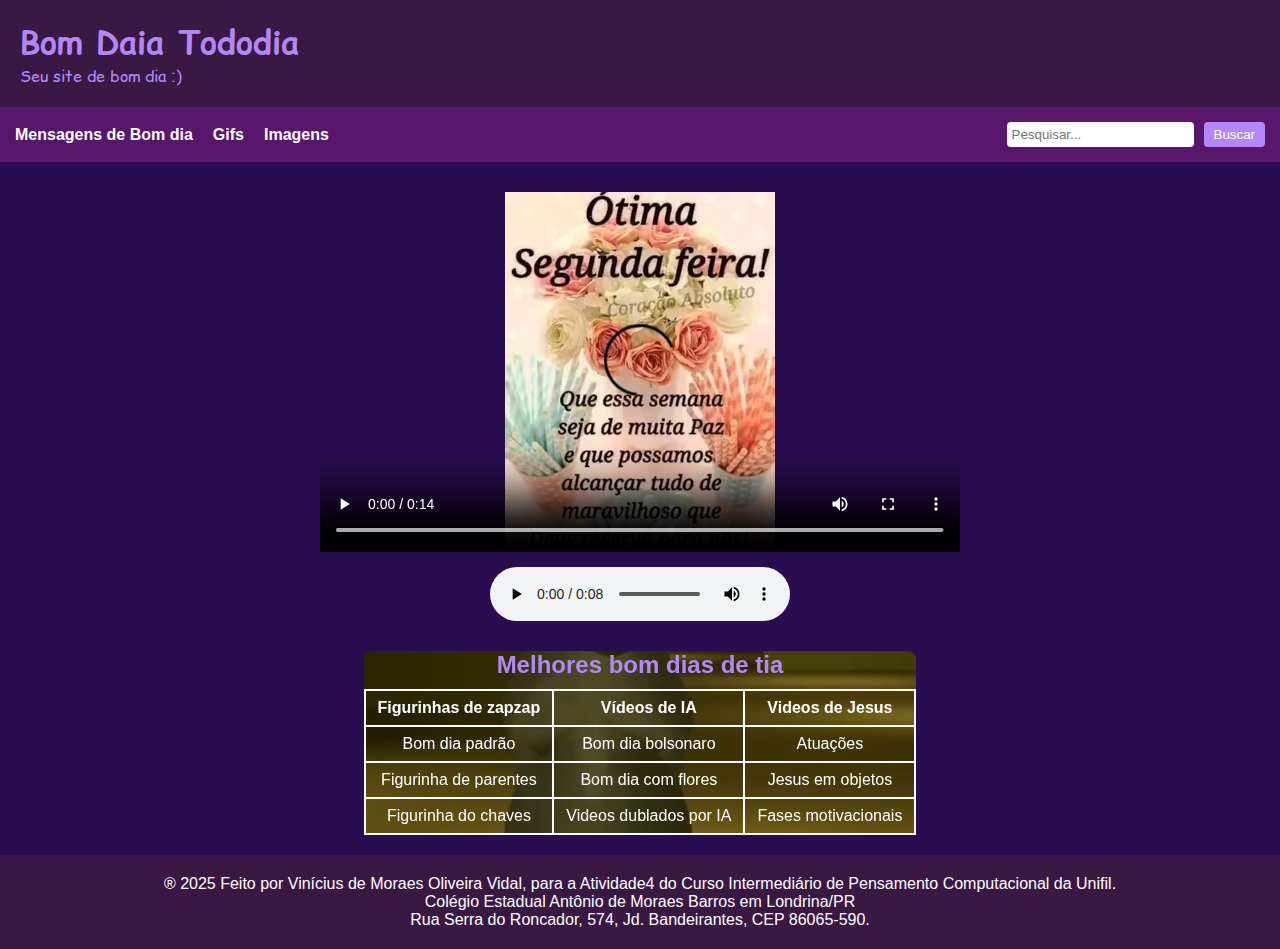
<file: Atividade4/Atividade 4_main/index.html>
<!DOCTYPE html>
<html lang="pt-br">
<head>
    <meta charset="UTF-8">
    <meta http-equiv="X-UA-Compatible" content="IE=edge">
    <meta name="viewport" content="width=device-width, initial-scale=1.0">
    <title>Aula 4</title>
    <link rel="stylesheet" href="style.css">
    <link rel="preconnect" href="https://fonts.googleapis.com">
    <link rel="preconnect" href="https://fonts.gstatic.com" crossorigin>
    <link href="https://fonts.googleapis.com/css2?family=Comic+Relief:wght@400;700&display=swap" rel="stylesheet">
</head>
<body> 

<header class="cabecalho">
  <div class="titulo">
    <h1>Bom Daia Tododia</h1>
    <p>Seu site de bom dia :)</p>
  </div>
</header> 

<nav class="home">
  <ul>
    <li><a href="#"  target="_blank">Mensagens de Bom dia</a></li>
    <li><a href="#" target="_blank">Gifs</a></li>
    <li><a href="#" target="_blank">Imagens</a></li>
  </ul>

  <form action="#" method="get">
    <input type="text" name="pesquisa" placeholder="Pesquisar...">
    <button type="submit">Buscar</button>
  </form>
</nav>
    
<main>
  <section>
    <div class="container">
      <video controls width="640" height="360">
        <source src="video/Dia.mp4" type="video/mp4">
      </video>

      <audio controls>
        <source src="video/Café.mp3" type="audio/mpeg">
      </audio>
    </div>
  </section>

<div class="tabela">
    <video autoplay muted loop class="bg-tabela">
    <source src="video/tururu.mp4" type="video/mp4">
    </video>

  <table >
    <caption>Melhores bom dias de tia</caption>
      
    <thead>
      <tr>
        <th>Figurinhas de zapzap</th>
        <th>Vídeos de IA</th>
        <th>Videos de Jesus</th>
      </tr>
    </thead>

    <tbody>
      <tr>
        <td>Bom dia padrão</td>
        <td>Bom dia bolsonaro</td>
        <td>Atuações</td>
      </tr>

      <tr>
        <td>Figurinha de parentes</td>
        <td>Bom dia com flores</td>
        <td>Jesus em objetos</td>
      </tr>

      <tr>
        <td>Figurinha do chaves</td>
        <td>Videos dublados por IA</td>
        <td>Fases motivacionais</td>  
      </tr>
    </tbody>
  </table>
</div>
</main>
 
  <footer>
      <p>® 2025 Feito por Vinícius de Moraes Oliveira Vidal, para a Atividade4 do Curso Intermediário de Pensamento Computacional da Unifil.</p>
      <p>Colégio Estadual Antônio de Moraes Barros em Londrina/PR</p>
      <p>Rua Serra do Roncador, 574, Jd. Bandeirantes, CEP 86065-590.</p>
  </footer>

</body>
</html>
</file>
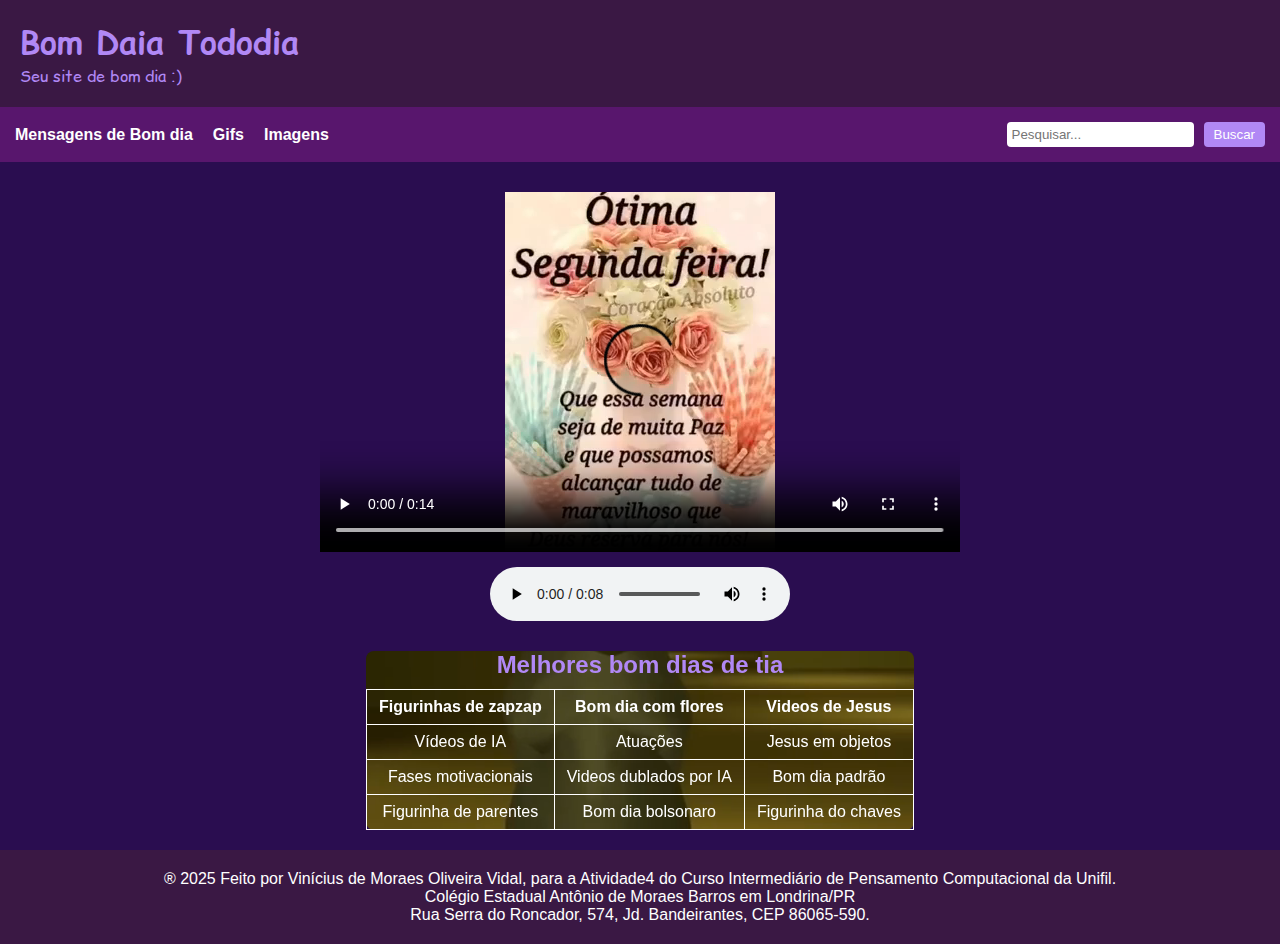
<file: Atividade4/Atividade4/index.html>
<!DOCTYPE html>
<html lang="pt-br">
<head>
    <meta charset="UTF-8">
    <meta http-equiv="X-UA-Compatible" content="IE=edge">
    <meta name="viewport" content="width=device-width, initial-scale=1.0">
    <title>Aula 4</title>
    <link rel="stylesheet" href="style.css">
    <link rel="preconnect" href="https://fonts.googleapis.com">
    <link rel="preconnect" href="https://fonts.gstatic.com" crossorigin>
    <link href="https://fonts.googleapis.com/css2?family=Comic+Relief:wght@400;700&display=swap" rel="stylesheet">
</head>
<body> 

<header class="cabecalho">
  <div class="titulo">
    <h1>Bom Daia Tododia</h1>
    <p>Seu site de bom dia :)</p>
  </div>
</header> 

<nav class="home">
  <ul>
    <li><a href="#"  target="_blank">Mensagens de Bom dia</a></li>
    <li><a href="#" target="_blank">Gifs</a></li>
    <li><a href="#" target="_blank">Imagens</a></li>
  </ul>
  <form action="#" method="get">
    <input type="text" name="pesquisa" placeholder="Pesquisar...">
    <button type="submit">Buscar</button>
  </form>
</nav>
    
<main>
  <section>
    <div class="container">
      <video controls width="640" height="360">
        <source src="video/Dia.mp4" type="video/mp4">
      </video>

      <audio controls>
        <source src="video/Café.mp3" type="audio/mpeg">
      </audio>
    </div>
  </section>

   <div class="tabela">
    <video autoplay muted loop class="bg-tabela">
    <source src="video/tururu.mp4" type="video/mp4">
    </video>

    <table>
      <caption>Melhores bom dias de tia</caption>
      
      <thead>
        <tr>
          <th>Figurinhas de zapzap</th>
          <th>Bom dia com flores</th>
          <th>Videos de Jesus</th>
        </tr>
      </thead>

      <tbody>
        <tr>
          <td>Vídeos de IA</td>
          <td>Atuações</td>
          <td>Jesus em objetos</td>
        </tr>

        <tr>
          <td>Fases motivacionais</td>
          <td>Videos dublados por IA</td>
          <td>Bom dia padrão</td>
        </tr>

        <tr>
          <td>Figurinha de parentes</td>
          <td>Bom dia bolsonaro</td>
          <td>Figurinha do chaves</td>
        </tr>
      </tbody>
    </table>
</main>
 
    <footer>
        <p>® 2025 Feito por Vinícius de Moraes Oliveira Vidal, para a Atividade4 do Curso Intermediário de Pensamento Computacional da Unifil.</p>
        <p>Colégio Estadual Antônio de Moraes Barros em Londrina/PR</p>
        <p>Rua Serra do Roncador, 574, Jd. Bandeirantes, CEP 86065-590.</p>
    </footer>
</body>
</html>
</file>
<file: Atividade4/Atividade 4_main/style.css>
:root {
  --cor-fundo: #2a0d50;
  --cor-cabeçalho: #3a1844;
  --cor-nav: #5b176ff0;
  --cor-sombra: #1a0033; 
  --cor-botao: #8470DB;  
  --cor-texto-header: #b188f5;
  --cor-branco: #FFFFFF;
  --cor-texto: #333;
  --fonte-unica: 'Comic Relief';
}

*{
    margin: 0px;
    padding: 0px;
}

body{
    font-family: Arial, sans-serif;
    background-color: var(--cor-fundo);
    color: var(--cor-branco);
}

.cabecalho{ 
  font-family: var(--fonte-unica);
  display: flex;
  align-items: center;
  padding: 20px;
  background-color: var(--cor-cabeçalho); 
  color:var(--cor-texto-header);
}

.titulo{
  display: flex;
  flex-direction: column;
  justify-content: center;
}

.home{
  background-color: var(--cor-nav);
  color: var(--cor-branco);
  display: flex;
  justify-content: space-between;
  align-items: center;
  padding: 15px;
  flex-wrap: wrap;
}

.home ul{
  list-style: none;
  display: flex;
  gap: 20px;
}

.home a{
  text-decoration: none;
  color: var(--cor-branco);
  font-weight: bold;
}

.home form{
  display: flex;
  gap: 10px;
}

.home input[type="text"]{
  padding: 5px;
  border-radius: 4px;
  border: none;
}

.home button{
  padding: 5px 10px;
  background-color: var(--cor-texto-header);
  border: none;
  color:var(--cor-branco);
  border-radius: 4px;
  cursor: pointer;
}

.container{
  display: flex;
  flex-direction: column;
  align-items: center;
  gap: 15px; 
  margin: 30px 30px; 
}

.tabela{
  position: relative;
  width: fit-content; 
  margin: auto; 
  overflow: hidden;
}

.bg-tabela{
  position: absolute;
  width: 100%;
  height: 100%;
  object-fit: cover; 
  pointer-events: none; 
  border-radius: 8px; 
}

.tabela table{
  position: relative;
  z-index: 1;
  border-collapse: collapse;
  color: var(--corbranco);
  width: 100%;
  border-radius: 8px;
}

.tabela th,
.tabela td{
  border: 2px solid var(--cor-branco);
  padding: 8px 12px;
  text-align: center;
}

.tabela tbody tr :hover{
  background-color: rgba(255, 255, 255, 0.15);
  transition: background-color 0.3s ease;
  transform: scale(1.0);
}

caption{
  caption-side: top;
  font-size: 1.5em;
  margin-bottom: 10px;
  font-weight: bold;
  color: var(--cor-texto-header);
}

footer{
    background-color: var(--cor-cabeçalho);
    text-align: center;
    padding: 20px;
    margin-top: 20px;
}
</file>
<file: Atividade4/Atividade4/style.css>
:root {
  --cor-fundo: #2a0d50;
  --cor-cabeçalho: #3a1844;
  --cor-nav: #5b176ff0;
  --cor-sombra: #1a0033; 
  --cor-botao: #8470DB;  
  --cor-texto-header: #b188f5;
  --cor-branco: #FFFFFF;
  --cor-texto: #333;
  --fonte-unica: 'Comic Relief';
}

*{
    margin: 0px;
    padding: 0px;
}

body{
    font-family: Arial, sans-serif;
    background-color: var(--cor-fundo);
    color: var(--cor-branco);
}

.cabecalho{ 
  font-family: var(--fonte-unica);
  display: flex;
  align-items: center;
  padding: 20px;
  background-color: var(--cor-cabeçalho); 
  color:var(--cor-texto-header);
}

.titulo{
  display: flex;
  flex-direction: column;
  justify-content: center;
}

.home{
  background-color: var(--cor-nav);
  color: var(--cor-branco);
  display: flex;
  justify-content: space-between;
  align-items: center;
  padding: 15px;
  flex-wrap: wrap;
}

.home ul{
  list-style: none;
  display: flex;
  gap: 20px;
}

.home a{
  text-decoration: none;
  color: var(--cor-branco);
  font-weight: bold;
}

.home form{
  display: flex;
  gap: 10px;
}

.home input[type="text"]{
  padding: 5px;
  border-radius: 4px;
  border: none;
}

.home button{
  padding: 5px 10px;
  background-color: var(--cor-texto-header);
  border: none;
  color:var(--cor-branco);
  border-radius: 4px;
  cursor: pointer;
}

.container{
  display: flex;
  flex-direction: column;
  align-items: center;
  gap: 15px; 
  margin: 30px 30px; 
}

.tabela{
  position: relative;
  width: fit-content; 
  margin: 0 auto; 
  overflow: hidden;
}

.bg-tabela{
  position: absolute;
  top: 0;
  left: 0;
  width: 100%;
  height: 100%;
  object-fit: cover; 
  z-index: 0;
  pointer-events: none; 
  border-radius: 8px; 
}

.tabela table{
  position: relative;
  z-index: 1;
  border-collapse: collapse;
  color: var(--corbranco);
  width: 100%;
  border-radius: 8px;
}

.tabela th,
.tabela td{
  border: 1px solid var(--cor-branco);
  padding: 8px 12px;
  text-align: center;
}

.tabela tbody tr:hover{
  background-color: rgba(255, 255, 255, 0.15);
  transition: background-color 0.3s ease;
  transform: scale(1.0);
}

caption{
  caption-side: top;
  font-size: 1.5em;
  margin-bottom: 10px;
  font-weight: bold;
  color: var(--cor-texto-header);
}

footer{
    background-color: var(--cor-cabeçalho);
    text-align: center;
    padding: 20px;
    margin-top: 20px;
}
</file>
